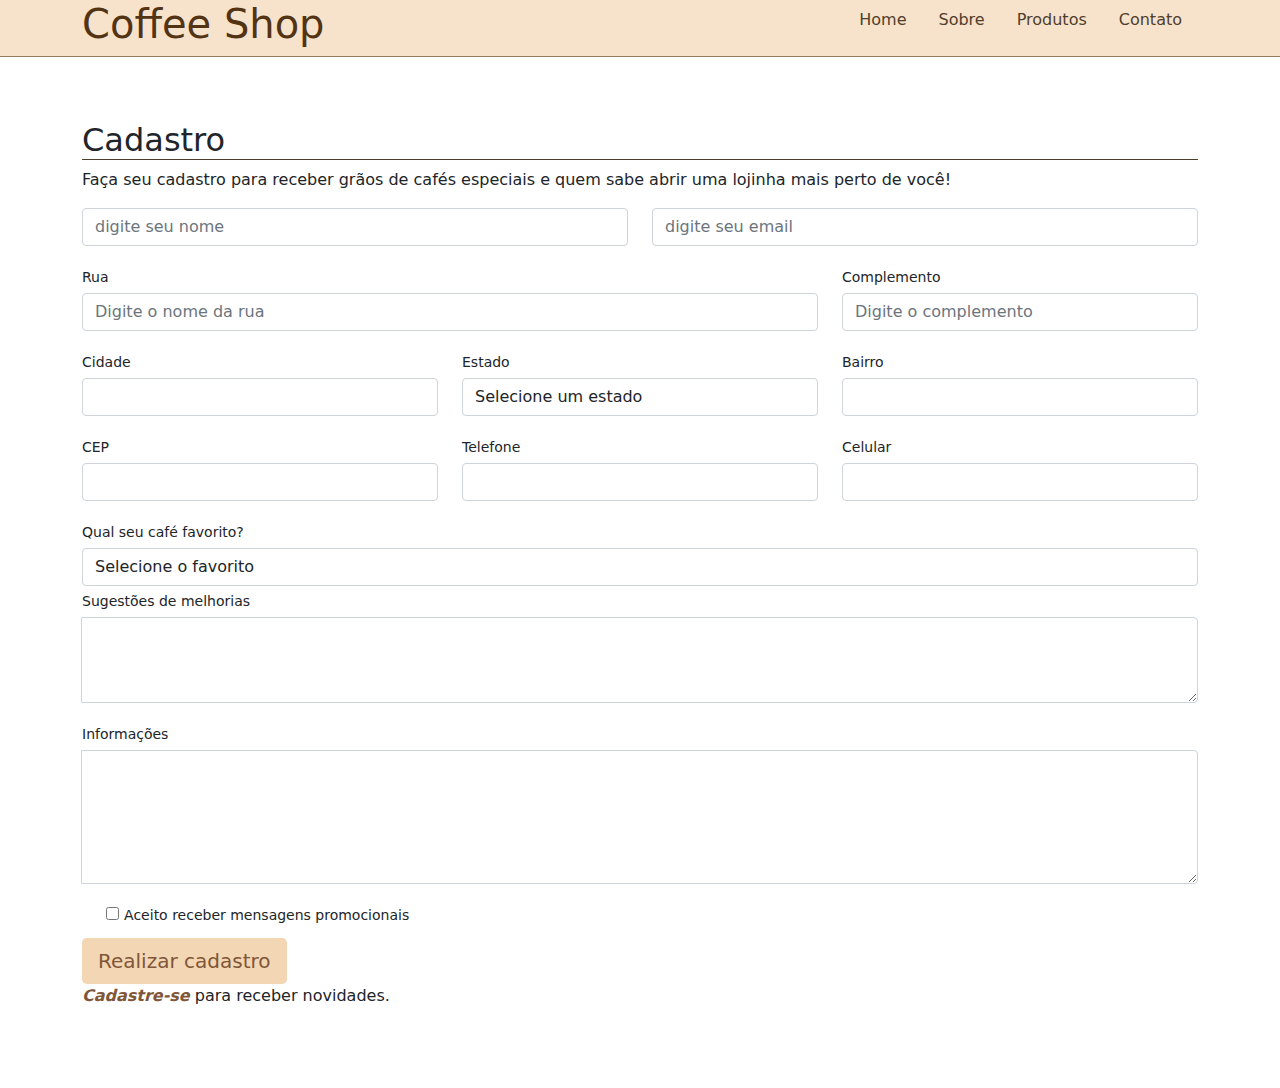
<file: cadastro.html>
<!DOCTYPE html>
<html lang="en">

<head>
    <meta charset="UTF-8">
    <meta http-equiv="X-UA-Compatible" content="IE=edge">
    <meta name="viewport" content="width=device-width, initial-scale=1.0">
    <link href="./bootstrap/css/bootstrap.min.css" rel="stylesheet">
    <link rel="stylesheet" href="./style/custom.css">
    <link rel="stylesheet" href="./style/custom-form.css">
    <title>Cadastro do coffee</title>
</head>

<body>

    <header>
        <div class="container">
            <div class="row">
                <div class="col">
                    <h1>Coffee Shop</h1>
                </div>
                <div class="col">
                    <ul class="nav justify-content-end">
                        <li class="nav-item"><a class="nav-link active" href="./index.html">Home</a></li>
                        <li class="nav-item"><a class="nav-link" href="./index.html#sobre">Sobre</a></li>
                        <li class="nav-item"><a class="nav-link" href="./index.html#produtos">Produtos</a></li>
                        <li class="nav-item"><a class="nav-link" href="./index.html#contatos">Contato</a></li>
                    </ul>
                </div>
            </div>
        </div>
    </header>

    <section id="cadastro">
        <div class="container">

            <div class="row">
                <div class="col-md-12 col-sm-12">
                    <h2>Cadastro</h2>
                    <p>Faça seu cadastro para receber grãos de cafés especiais e quem sabe abrir uma lojinha mais perto de você!</p>
                </div>
            </div>

            <form class="form">

                <div class="row">
                    <div class="col">
                        <div class="input-group">
                            <input class="form-control" type="text" name="nome" placeholder="digite seu nome">
                        </div>
                    </div>
                    <div class="col">
                        <div class="input-group">
                            <input class="form-control" type="text" name="email" placeholder="digite seu email" required>
                        </div>
                    </div>
                </div>

                <div class="row">
                    <div class="col col-8">
                        <label for="endereco" class="col-form-label col-form-label-sm">Rua</label>
                        <input type="text" id="endereco" class="form-control" placeholder="Digite o nome da rua" required>
                    </div>
                    <div class="col col-4">
                        <label for="endereco1" class="col-form-label col-form-label-sm">Complemento</label>
                        <input type="text" id="endereco1" class="form-control" placeholder="Digite o complemento" required>
                    </div>
                </div>

                <div class="row">
                    <div class="col">
                        <label for="cidade" class="col-form-label col-form-label-sm">Cidade</label>
                        <input type="text" name="cidade" id="cidade" class="form-control">
                    </div>
                    <div class="col">
                        <label for="estado" class="col-form-label col-form-label-sm">Estado</label>
                        <select name="estado" id="estado" class="form-control">
                            <option value="">Selecione um estado</option>
                            <option value="sp">SP</option>
                            <option value="al">AL</option>
                            <option value="mg">MG</option>
                            <option value="rj">RJ</option>
                            <option value="sc">SC</option>
                            <option value="other">outros...</option>
                        </select>
                    </div>
                    <div class="col">
                        
                        <label for="bairro" class="col-form-label col-form-label-sm">Bairro</label>
                        <input type="text" name="bairro" id="bairro" class="form-control" required>
                    </div>
                </div>

                <div class="row">
                    <div class="col">
                        <label for="cep" class="col-form-label col-form-label-sm">CEP</label>
                        <input type="text" name="cep" id="cep" class="form-control" required>
                    </div>
                    <div class="col">
                        <label for="telefone" class="col-form-label col-form-label-sm">Telefone</label>
                        <input type="text" name="telefone" id="telefone" class="form-control">
                    </div>
                    <div class="col">
                        <label for="celular" class="col-form-label col-form-label-sm">Celular</label>
                        <input type="text" name="celular" id="celular" class="form-control">
                    </div>
                </div>

                <div class="row">
                    <div class="col">
                        <label for="favs" class="col-form-label col-form-label-sm">Qual seu café favorito?</label>
                        <select name="favs" id="favs" class="form-control">
                            <option value="">Selecione o favorito</option>
                            <option value="cff">Café filtrado</option>
                            <option value="et">Espresso tradicional</option>
                            <option value="cl">Café latte</option>
                            <option value="cf">Choco Frappuccino</option>
                            <option value="ca">Café americano</option>
                            <option value="others">outros...</option>
                        </select>
                    </div>
                </div>

                <div class="row">
                    <div class="col">
                        <div class="input-group">
                            <label for="sugestoes" class="col-form-label col-form-label-sm">Sugestões de melhorias</label>
                            <textarea class="form-control" name="sugestoes" id="sugestoes" rows="3"></textarea>
                        </div>
                    </div>
                </div>


                <div class="row">
                    <div class="col">
                        <div class="input-group">
                            <label for="info" class="col-form-label col-form-label-sm">Informações</label>
                            <textarea class="form-control" name="informacoes" id="info" rows="5"></textarea>
                        </div>
                    </div>
                </div>

                <div class="row">
                    <div class="col">
                        <div class="form-check">
                            <input type="checkbox" name="promocionais" id="promocionais">
                            <label for="promocionais" class="form-check-label col-form-label-sm">Aceito receber
                                mensagens promocionais</label>
                        </div>
                    </div>
                </div>

                <button type="submit" class="btn btn-lg btn-success">Realizar cadastro</button>

            </form>

            <p> <a href="#cadastro" data-bs-toggle="modal" data-bs-target="#modal-1" class="umlink">Cadastre-se</a> para receber
                novidades.</p>

        </div> <!-- end .container -->
    </section>




    <div class="modal fade" id="modal-1">
        <div class="modal-dialog">
            <div class="modal-content">
                <div class="modal-header">
                    <h5 class="modal-title">Inscrever-me na lista</h5>
                    <button class="btn-close" data-bs-dismiss="modal" aria-label="Close"></button>
                </div>
                <div class="modal-body">
                    <h6>Preencha os campos para receber novidades e promoções</h6>

                    <form class="form-inline">
                        <div class="row">
                            <div class="form-group col-4">
                                <input type="text" class="form-control form-control-sm mb-2" name="nome"
                                    placeholder="nome" required>
                            </div>
                            <div class="form-group col-4">
                                <input type="text" class="form-control form-control-sm mb-2" name="e-mail"
                                    placeholder="e-mail" required>
                            </div>
                            <div class="form-group col-4">
                                <button type="submit" class="btn btn-sm btn-success">receber novidades</button>
                            </div>
                        </div>
                    </form>

                </div>
                <div class="modal-footer">
                    <button type="button" class="btn btn-secondary mb-2" data-bs-dismiss="modal">Fechar</button>
                </div>
            </div>
        </div>

    </div>

    <script src="./bootstrap/js/bootstrap.bundle.min.js"></script>
</body>

</html>
</file>
<file: style/custom.css>
section {
    padding-bottom: 4rem;
    padding-top: 4rem;
}

input,
textarea {
    margin-bottom: 1rem;
}

.card {
    width: 32%;
    float: left;
    margin: 5px;
}
.nav-link{
    color: #503e2c;
}
.nav-link:hover{
    color: #ee976b;
}
header{
    background-color: #f3d6b4b0;;
    border-bottom: 1px solid #775c41c4;
}
header h1{
    color: #523314;
}
#sobre .btn, #contato .btn{
    background-color: #775c41a2;
    border: #63472cfa;
}

.card .btn{
    background-color: #f3d6b4;
    border:#ad7650;
    color:#805639;
}
.card .btn:hover{
    background-color: #805639;
    border:#ad7650;
    color:#f3d6b4;
}
h2{
    border-bottom: 1px solid #503e2c;
}

#carouselId{
    width: 80vw;
    margin: auto;
}
</file>
<file: style/custom-form.css>
textarea.form-control {
    width: 100% !important;
}
.btn{
    background-color: #f3d6b4;
    border:#ad7650;
    color:#805639;
}
.btn:hover{
    background-color: #805639;
    border:#ad7650;
    color:#f3d6b4;
}
.umlink{
    color: #805639;
    font-weight: bold;
    font-style: italic;
    text-decoration: none;
}
</file>
